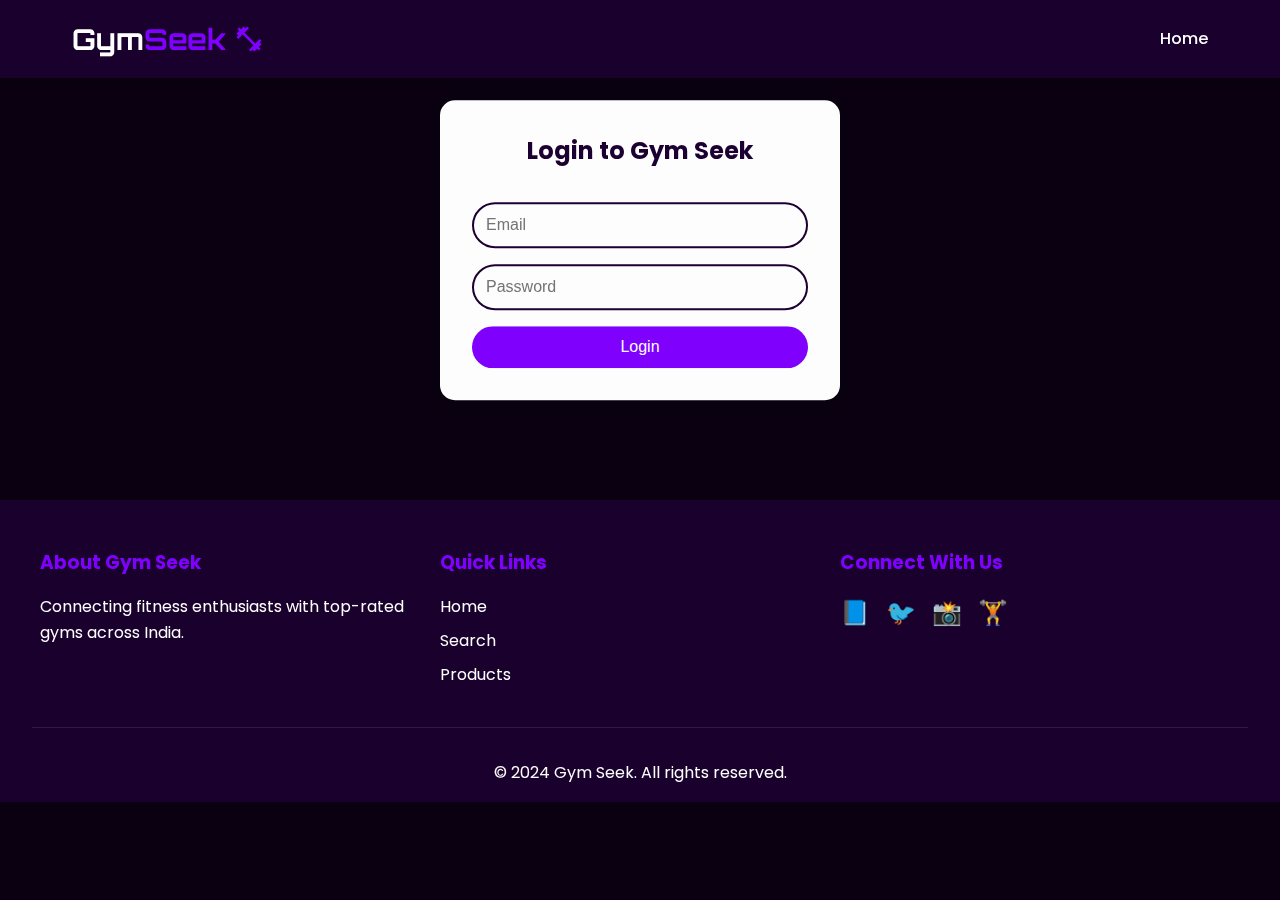
<file: login.html>
<!DOCTYPE html>
<html lang="en">
<head>
    <meta charset="UTF-8">
    <meta name="viewport" content="width=device-width, initial-scale=1.0">
    <title>Login - Gym Seek</title>
    <link rel="stylesheet" href="styles.css">
    <link href="https://fonts.googleapis.com/css2?family=Poppins:wght@300;400;600;700&family=Orbitron:wght@700&display=swap" rel="stylesheet">
    <script src="https://cdnjs.cloudflare.com/ajax/libs/gsap/3.9.1/gsap.min.js"></script>
    <style>
        body {
            background-color: var(--background-color);
        }

        .login-container {
            max-width: 400px;
            margin: 100px auto;
            padding: 2rem;
            background-color: #fff;
            border-radius: 15px;
            box-shadow: 0 4px 15px rgba(0, 0, 0, 0.1);
        }

        .login-container h2 {
            text-align: center;
            margin-bottom: 2rem;
            color: var(--primary-color);
        }

        .login-form {
            display: flex;
            flex-direction: column;
        }

        .login-form input {
            margin-bottom: 1rem;
            padding: 0.75rem;
            border: 2px solid var(--primary-color);
            border-radius: 25px;
            font-size: 1rem;
        }

        .login-form input:focus {
            outline: none;
            box-shadow: 0 0 0 3px rgba(138, 43, 226, 0.3);
        }

        .login-form button {
            background-color: var(--accent-color);
            color: var(--light-text);
            padding: 0.75rem;
            border: none;
            border-radius: 25px;
            font-size: 1rem;
            cursor: pointer;
            transition: background-color 0.3s ease, transform 0.3s ease;
        }

        .login-form button:hover {
            background-color: var(--secondary-color);
            transform: scale(1.05);
        }
    </style>
</head>
<body>
    <header>
        <nav>
            <div class="logo">
                <span class="logo-text">Gym<span class="logo-highlight">Seek</span></span>
                <svg class="logo-icon" viewBox="0 0 24 24" width="24" height="24">
                    <path d="M20.57 14.86L22 13.43 20.57 12 17 15.57 8.43 7 12 3.43 10.57 2 9.14 3.43 7.71 2 5.57 4.14 4.14 2.71 2.71 4.14l1.43 1.43L2 7.71l1.43 1.43L2 10.57 3.43 12 7 8.43 15.57 17 12 20.57 13.43 22l1.43-1.43L16.29 22l2.14-2.14 1.43 1.43 1.43-1.43-1.43-1.43L22 16.29z"/>
                </svg>
            </div>
            <ul>
                <li><a href="index.html">Home</a></li>
            </ul>
        </nav>
    </header>

    <main>
        <div class="login-container">
            <h2>Login to Gym Seek</h2>
            <form class="login-form">
                <input type="email" placeholder="Email" required>
                <input type="password" placeholder="Password" required>
                <button type="submit">Login</button>
            </form>
        </div>
    </main>

    <footer>
        <div class="footer-content">
            <div class="footer-section">
                <h3>About Gym Seek</h3>
                <p>Connecting fitness enthusiasts with top-rated gyms across India.</p>
            </div>
            <div class="footer-section">
                <h3>Quick Links</h3>
                <ul>
                    <li><a href="index.html">Home</a></li>
                    <li><a href="index.html#search">Search</a></li>
                    <li><a href="index.html#featured-products">Products</a></li>
                </ul>
            </div>
            <div class="footer-section">
                <h3>Connect With Us</h3>
                <div class="social-icons">
                    <a href="#" class="social-icon">📘</a>
                    <a href="#" class="social-icon">🐦</a>
                    <a href="#" class="social-icon">📸</a>
                    <a href="#" class="social-icon">🏋️</a>
                </div>
            </div>
        </div>
        <div class="footer-bottom">
            <p>&copy; 2024 Gym Seek. All rights reserved.</p>
        </div>
    </footer>

    <script>
        // Animate login form
        gsap.from('.login-container', {
            duration: 1,
            y: 50,
            opacity: 0,
            ease: 'power3.out'
        });

        // Animate logo on hover
        const logo = document.querySelector('.logo-icon');
        logo.addEventListener('mouseover', () => {
            gsap.to(logo, {duration: 0.3, rotate: 360, scale: 1.1});
        });
        logo.addEventListener('mouseout', () => {
            gsap.to(logo, {duration: 0.3, rotate: 0, scale: 1});
        });
    </script>
</body>
</html>
</file>
<file: styles.css>
:root {
    --primary-color: #1E0033;
    --secondary-color: #3D0066;
    --accent-color: #8000FF;
    --background-color: #0A0011;
    --text-color: #E6E6E6;
    --light-text: #FFFFFF;
    --dark-overlay: rgba(0, 0, 0, 0.7);
    --card-bg: rgba(62, 0, 102, 0.3);
    --input-bg: rgba(255, 255, 255, 0.1);
}

* {
    margin: 0;
    padding: 0;
    box-sizing: border-box;
}

body {
    font-family: 'Poppins', sans-serif;
    line-height: 1.6;
    color: var(--text-color);
    background-color: var(--background-color);
}

header {
    background-color: rgba(30, 0, 51, 0.8);
    backdrop-filter: blur(10px);
    box-shadow: 0 2px 10px rgba(0, 0, 0, 0.1);
    position: fixed;
    width: 100%;
    top: 0;
    z-index: 1000;
}

nav {
    display: flex;
    justify-content: space-between;
    align-items: center;
    padding: 1rem 2rem;
    max-width: 1200px;
    margin: 0 auto;
}

.logo {
    display: flex;
    align-items: center;
}

.logo-text {
    font-family: 'Orbitron', sans-serif;
    font-size: 1.8rem;
    font-weight: 700;
    color: var(--light-text);
}

.logo-highlight {
    color: var(--accent-color);
}

.logo-icon {
    width: 30px;
    height: 30px;
    margin-left: 0.5rem;
    fill: var(--accent-color);
}

nav ul {
    display: flex;
    list-style: none;
}

nav ul li {
    margin-left: 2rem;
}

nav ul li a {
    text-decoration: none;
    color: var(--light-text);
    font-weight: 500;
    transition: color 0.3s ease;
}

nav ul li a:hover,
nav ul li a.active {
    color: var(--accent-color);
}

.login-btn {
    background-color: var(--accent-color);
    color: var(--light-text);
    padding: 0.5rem 1rem;
    border-radius: 25px;
    transition: background-color 0.3s ease, transform 0.3s ease;
}

.login-btn:hover {
    background-color: var(--secondary-color);
    transform: scale(1.05);
}

main {
    margin-top: 80px;
}

.hero {
    display: flex;
    align-items: center;
    justify-content: center;
    min-height: calc(100vh - 80px);
    background-image: url('https://images.unsplash.com/photo-1534438327276-14e5300c3a48?ixlib=rb-1.2.1&auto=format&fit=crop&w=1920&h=1080&q=80');
    background-size: cover;
    background-position: center;
    position: relative;
}

.hero::before {
    content: '';
    position: absolute;
    top: 0;
    left: 0;
    right: 0;
    bottom: 0;
    background-color: var(--dark-overlay);
}

.hero-content {
    text-align: center;
    max-width: 800px;
    padding: 2rem;
    background-color: rgba(10, 0, 17, 0.8);
    backdrop-filter: blur(10px);
    border-radius: 15px;
    z-index: 1;
}

.hero-title {
    font-size: 3.5rem;
    margin-bottom: 1rem;
    animation: fadeInUp 1s ease-out;
}

.hero-subtitle {
    font-size: 1.5rem;
    margin-bottom: 2rem;
    animation: fadeInUp 1s ease-out 0.5s both;
}

.cta-btn {
    display: inline-block;
    background-color: var(--accent-color);
    color: var(--light-text);
    padding: 1rem 2rem;
    border-radius: 50px;
    text-decoration: none;
    font-weight: 700;
    transition: background-color 0.3s ease, transform 0.3s ease;
    animation: fadeInUp 1s ease-out 1s both;
}

.cta-btn:hover {
    background-color: var(--secondary-color);
    transform: scale(1.05);
}

.featured-gyms,
.testimonials,
.contact {
    padding: 4rem 2rem;
    text-align: center;
}

.featured-gyms h2,
.testimonials h2,
.contact h2 {
    font-size: 2.5rem;
    margin-bottom: 2rem;
    color: var(--accent-color);
}

.gym-slider,
.testimonial-slider {
    display: flex;
    overflow-x: auto;
    scroll-snap-type: x mandatory;
    gap: 2rem;
    padding: 1rem;
}

.gym-card,
.testimonial-card {
    flex: 0 0 300px;
    scroll-snap-align: start;
    background-color: var(--card-bg);
    border-radius: 10px;
    overflow: hidden;
    transition: transform 0.3s ease;
}

.gym-card:hover,
.testimonial-card:hover {
    transform: translateY(-10px);
}

.gym-card img,
.testimonial-card img {
    width: 100%;
    height: 200px;
    object-fit: cover;
}

.gym-card-content,
.testimonial-card-content {
    padding: 1.5rem;
}

.gym-card h3,
.testimonial-card h3 {
    font-size: 1.2rem;
    margin-bottom: 0.5rem;
    color: var(--accent-color);
}

.gym-card p,
.testimonial-card p {
    font-size: 0.9rem;
    color: var(--text-color);
}

.gym-card .price {
    font-size: 1.1rem;
    font-weight: bold;
    color: var(--accent-color);
    margin-top: 0.5rem;
}

.gym-card .book-btn {
    display: inline-block;
    background-color: var(--accent-color);
    color: var(--light-text);
    padding: 0.5rem 1rem;
    border-radius: 25px;
    text-decoration: none;
    margin-top: 1rem;
    transition: background-color 0.3s ease, transform 0.3s ease;
}

.gym-card .book-btn:hover {
    background-color: var(--secondary-color);
    transform: scale(1.05);
}

.contact form {
    display: flex;
    flex-direction: column;
    gap: 1rem;
    max-width: 500px;
    margin: 0 auto;
}

.contact input,
.contact textarea {
    padding: 0.75rem;
    border: 2px solid var(--secondary-color);
    border-radius: 5px;
    font-size: 1rem;
    background-color: var(--input-bg);
    color: var(--text-color);
}

.contact button {
    background-color: var(--accent-color);
    color: var(--light-text);
    padding: 0.75rem;
    border: none;
    border-radius: 5px;
    font-size: 1rem;
    cursor: pointer;
    transition: background-color 0.3s ease;
}

.contact button:hover {
    background-color: var(--secondary-color);
}

footer {
    background-color: rgba(30, 0, 51, 0.8);
    backdrop-filter: blur(10px);
    color: var(--light-text);
    padding: 3rem 2rem 1rem;
}

.footer-content {
    display: flex;
    justify-content: space-between;
    flex-wrap: wrap;
    max-width: 1200px;
    margin: 0 auto;
}

.footer-section {
    flex: 1;
    margin-bottom: 2rem;
    min-width: 200px;
}

.footer-section h3 {
    margin-bottom: 1rem;
    color: var(--accent-color);
}

.footer-section ul {
    list-style: none;
}

.footer-section ul li {
    margin-bottom: 0.5rem;
}

.footer-section ul li a {
    color: var(--light-text);
    text-decoration: none;
    transition: color 0.3s ease;
}

.footer-section ul li a:hover {
    color: var(--accent-color);
}

.social-icons {
    display: flex;
    gap: 1rem;
}

.social-icon {
    font-size: 1.5rem;
    color: var(--light-text);
    text-decoration: none;
    transition: color 0.3s ease;
}

.social-icon:hover {
    color: var(--accent-color);
}

.footer-bottom {
    text-align: center;
    padding-top: 2rem;
    border-top: 1px solid rgba(255, 255, 255, 0.1);
}

.booking-modal {
    position: fixed;
    top: 0;
    left: 0;
    width: 100%;
    height: 100%;
    background-color: rgba(0, 0, 0, 0.8);
    display: flex;
    justify-content: center;
    align-items: center;
    z-index: 1001;
}

.booking-content {
    background-color: var(--background-color);
    padding: 2rem;
    border-radius: 10px;
    text-align: center;
}

.booking-content h2 {
    color: var(--accent-color);
    margin-bottom: 1rem;
}

.booking-option {
    display: block;
    width: 100%;
    padding: 0.75rem;
    margin-bottom: 1rem;
    background-color: var(--secondary-color);
    color: var(--light-text);
    border: none;
    border-radius: 5px;
    cursor: pointer;
    transition: background-color 0.3s ease;
}

.booking-option:hover {
    background-color: var(--accent-color);
}

.close-modal {
    background-color: var(--accent-color);
    color: var(--light-text);
    padding: 0.5rem 1rem;
    border: none;
    border-radius: 5px;
    cursor: pointer;
    transition: background-color 0.3s ease;
}

.close-modal:hover {
    background-color: var(--secondary-color);
}

/* Explore page styles */
.explore-page {
    padding: 2rem;
}

.search-section {
    text-align: center;
    margin-bottom: 3rem;
}

.search-section h1 {
    font-size: 2.5rem;
    margin-bottom: 1.5rem;
    color: var(--accent-color);
}

.search-container {
    display: flex;
    justify-content: center;
    gap: 1rem;
    margin-bottom: 2rem;
}

.search-box {
    position: relative;
    width: 100%;
    max-width: 500px;
}

#city-input {
    width: 100%;
    padding: 1rem;
    font-size: 1rem;
    border: 2px solid var(--secondary-color);
    border-radius: 25px;
    background-color: var(--input-bg);
    color: var(--text-color);
    transition: box-shadow 0.3s ease;
}

#city-input:focus {
    outline: none;
    box-shadow: 0 0 0 3px rgba(128, 0, 255, 0.3);
}

.city-suggestions {
    position: absolute;
    top: 100%;
    left: 0;
    width: 100%;
    background-color: var(--background-color);
    border: 1px solid var(--secondary-color);
    border-top: none;
    border-radius: 0 0 25px 25px;
    max-height: 200px;
    overflow-y: auto;
    display: none;
}

.city-suggestions li {
    padding: 0.5rem 1rem;
    cursor: pointer;
    transition: background-color 0.3s ease;
}

.city-suggestions li:hover {
    background-color: var(--secondary-color);
}

.search-btn {
    background-color: var(--accent-color);
    color: var(--light-text);
    border: none;
    padding: 1rem 2rem;
    font-size: 1rem;
    border-radius: 25px;
    cursor: pointer;
    transition: background-color 0.3s ease, transform 0.3s ease;
    display: flex;
    align-items: center;
    gap: 0.5rem;
}

.search-btn:hover {
    background-color: var(--secondary-color);
    transform: scale(1.05);
}

.search-icon {
    font-size: 1.2rem;
}

.results-section {
    display: flex;
    gap: 2rem;
}

.filters {
    flex: 0 0 250px;
    background-color: var(--card-bg);
    padding: 1.5rem;
    border-radius: 10px;
    box-shadow: 0 5px 15px rgba(0, 0, 0, 0.1);
}

.filters h3 {
    font-size: 1.2rem;
    margin-bottom: 1rem;
    color: var(--accent-color);
}

.filter-group {
    margin-bottom: 1rem;
}

.filter-group label {
    display: block;
    margin-bottom: 0.5rem;
    font-weight: 600;
}

.filter-group select {
    width: 100%;
    padding: 0.5rem;
    border: 1px solid var(--secondary-color);
    border-radius: 5px;
    font-size: 0.9rem;
    background-color: var(--input-bg);
    color: var(--text-color);
}

.gym-grid {
    flex: 1;
    display: grid;
    grid-template-columns: repeat(auto-fit, minmax(300px, 1fr));
    gap: 2rem;
}

@keyframes fadeIn {
    from {
        opacity: 0;
    }
    to {
        opacity: 1;
    }
}

@keyframes fadeInUp {
    from {
        opacity: 0;
        transform: translateY(20px);
    }
    to {
        opacity: 1;
        transform: translateY(0);
    }
}

@media screen and (max-width: 768px) {
    nav {
        flex-direction: column;
    }

    nav ul {
        margin-top: 1rem;
        flex-wrap: wrap;
        justify-content: center;
    }

    nav ul li {
        margin: 0.5rem;
    }

    .hero-content {
        padding: 1rem;
    }

    .hero-title {
        font-size: 2.5rem;
    }

    .hero-subtitle {
        font-size: 1.2rem;
    }

    .featured-gyms,
    .testimonials,
    .contact {
        padding: 2rem 1rem;
    }

    .gym-slider,
    .testimonial-slider {
        flex-direction: column;
        align-items: center;
    }

    .gym-card,
    .testimonial-card {
        width: 100%;
        max-width: 300px;
    }

    .search-container {
        flex-direction: column;
    }

    .search-btn {
        width: 100%;
    }

    .results-section {
        flex-direction: column;
    }

    .filters {
        flex: 1;
    }
}
</file>
